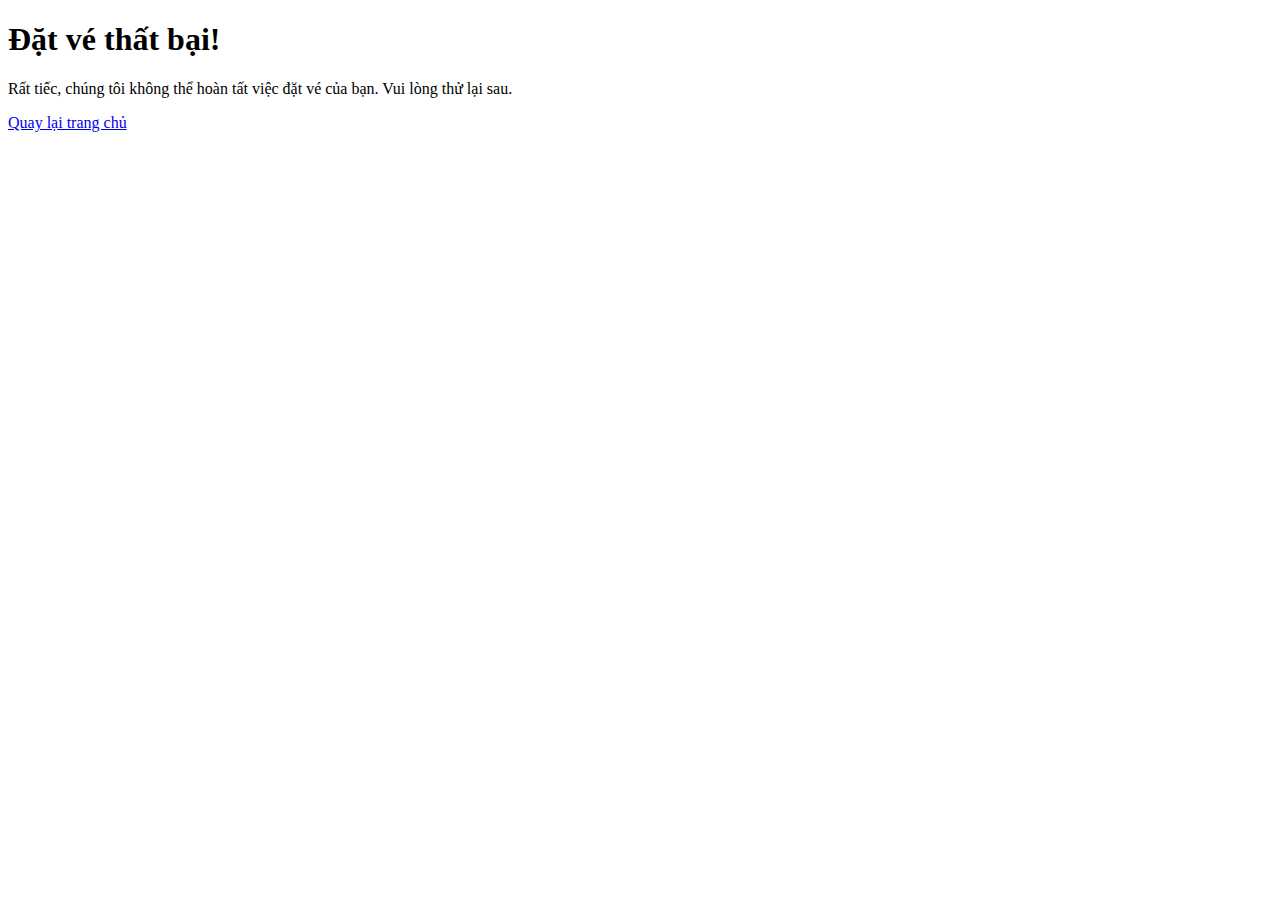
<file: src/main/resources/templates/booking-error.html>
<!DOCTYPE html>
<html xmlns:th="http://www.thymeleaf.org">
<head>
    <title>Đặt vé thất bại</title>
    <link rel="stylesheet" th:href="@{/css/styles.css}"><!-- Link tới file CSS -->
    <link rel="stylesheet" th:href="@{/css/booking-error.css}">
</head>
<body>
<div class="error-container">
    <h1 class="error-title">Đặt vé thất bại!</h1>
    <p class="error-message">Rất tiếc, chúng tôi không thể hoàn tất việc đặt vé của bạn. Vui lòng thử lại sau.</p>
    <p class="error-details" th:text="${error}"></p> <!-- Hiển thị lỗi chi tiết từ Model nếu có -->
    <a href="/" class="retry-link">Quay lại trang chủ</a>
</div>
</body>
</html>
</file>
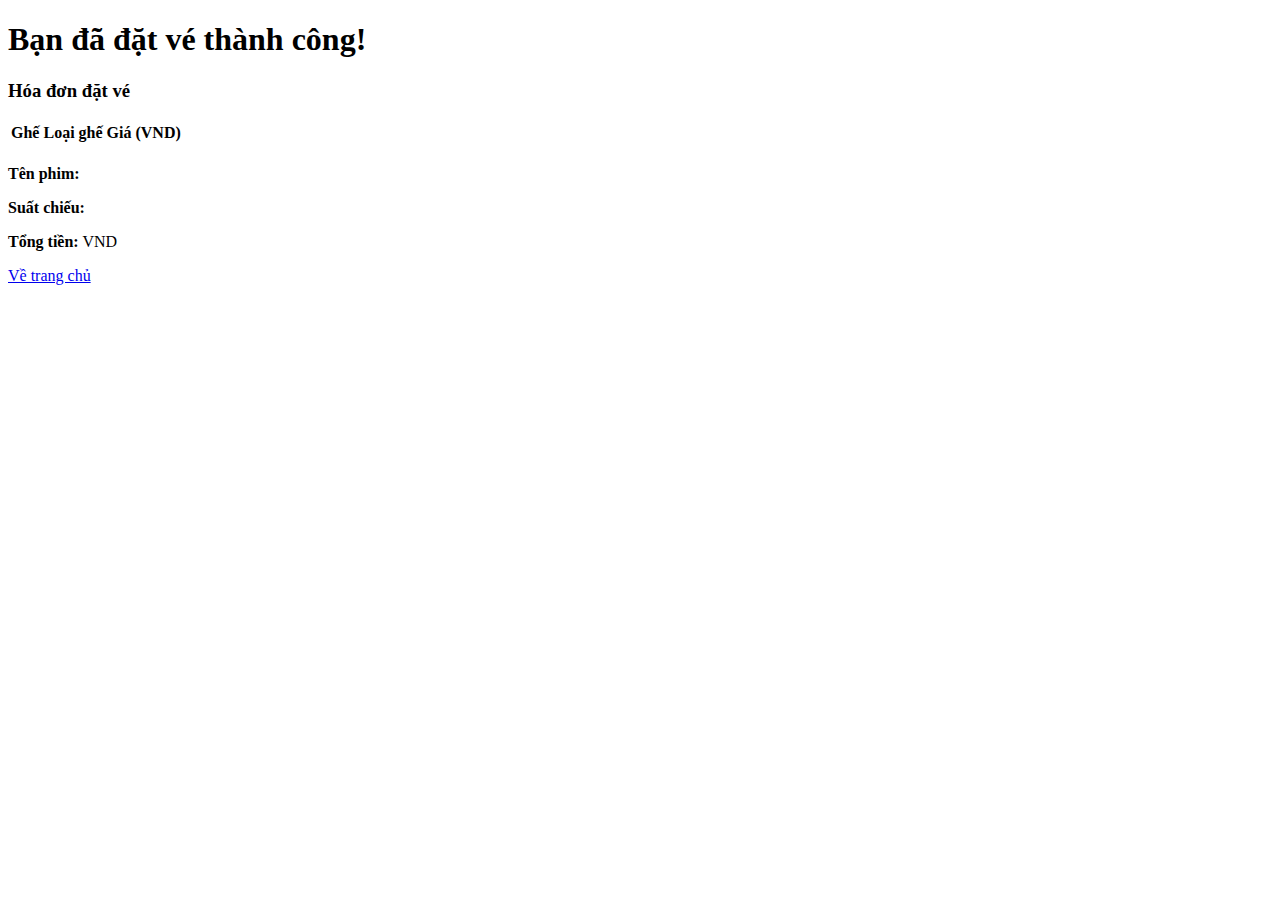
<file: src/main/resources/templates/booking-success.html>
<!DOCTYPE html>
<html xmlns:th="http://www.thymeleaf.org">
<head>
    <title>Đặt vé thành công</title>
    <link rel="stylesheet" th:href="@{/css/styles.css}"><!-- Link tới file CSS -->
    <link rel="stylesheet" th:href="@{/css/booking-success.css}">

</head>
<body>
<h1 class="title">Bạn đã đặt vé thành công!</h1>
<h3 class="subtitle">Hóa đơn đặt vé</h3>
<div class="invoice-wrapper">
    <div class="invoice-table-wrapper">
        <table class="invoice-table">
            <thead>
            <tr>
                <th class="table-header">Ghế</th>
                <th class="table-header">Loại ghế</th>
                <th class="table-header">Giá (VND)</th>
            </tr>
            </thead>
            <tbody id="selectedSeatsDetails">
            <tr th:each="seat : ${ticket.seats}">
                <td th:text="${seat.seatNumber}" class="table-cell"></td>
                <td th:text="${seat.seatType}" class="table-cell"></td>
                <td th:text="${seat.seatType == 'DOUBLE' ? #numbers.formatDecimal(showTime.getMovie().getTicketPrice() * 2, 0, 'COMMA', 0, 'POINT') : #numbers.formatDecimal(showTime.getMovie().getTicketPrice(), 0, 'COMMA', 0, 'POINT')}" class="table-cell"></td>
            </tr>
            </tbody>
        </table>

        <p class="info"><strong>Tên phim:</strong> <span th:text="${showTime.movie.title}"></span></p>
        <p class="info"><strong>Suất chiếu:</strong> <span th:text="${#temporals.format(showTime.startTime, 'dd/MM/yyyy HH:mm')}"></span></p>
        <p class="info">
            <strong>Tổng tiền:</strong>
            <span th:text="${#numbers.formatDecimal(totalPrice, 0, 'COMMA', 0, 'POINT')}" class="total-price"></span>
            <span class="total-price">VND</span>
        </p>

    </div>
    <div class="back-link-wrapper">
        <a href="/" class="back-link">Về trang chủ</a>
    </div>
</div>



</body>
</html>
</file>
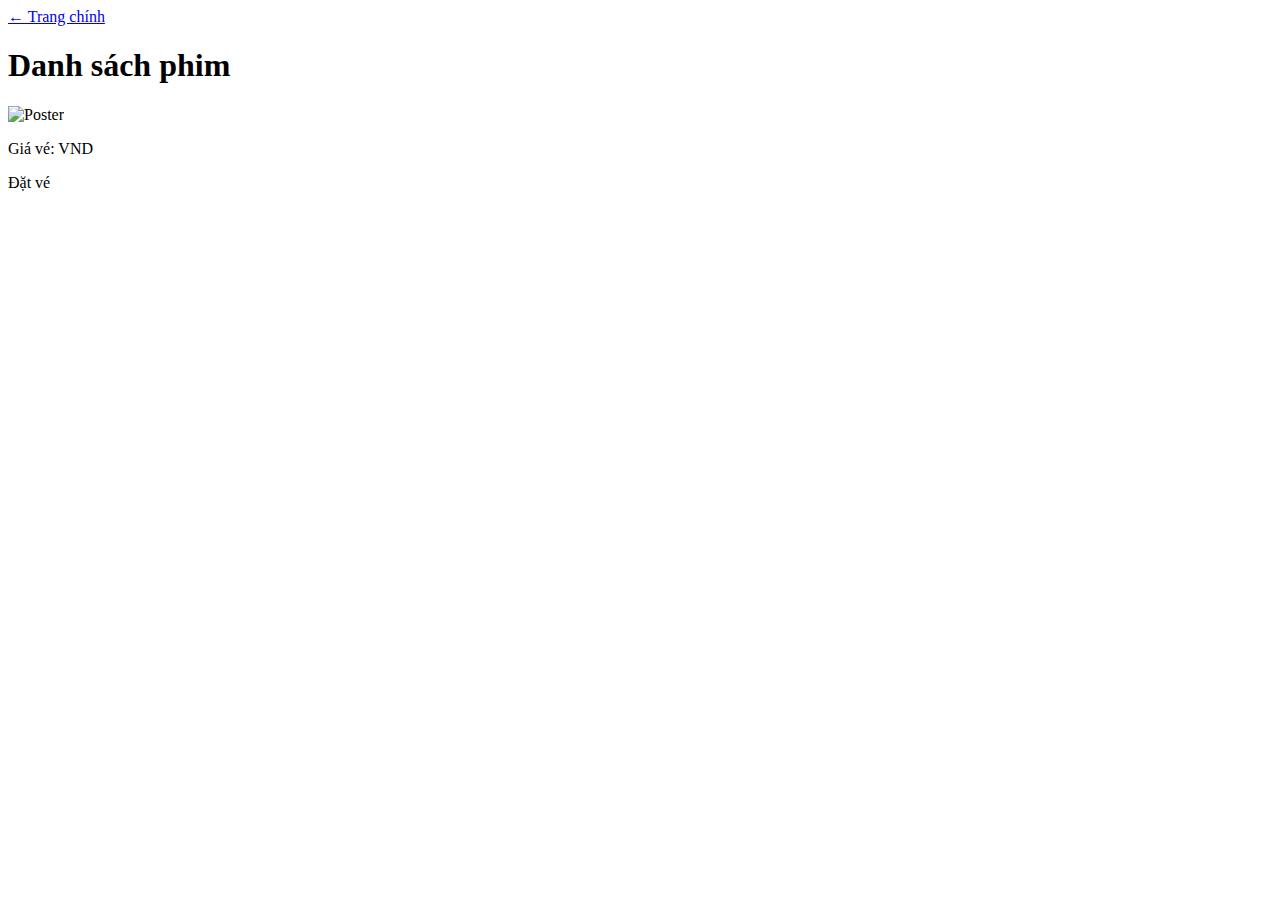
<file: src/main/resources/templates/movie-list.html>
<!DOCTYPE html>
<html xmlns:th="http://www.thymeleaf.org">
<head>
    <title>Rạp phim ABC</title>
    <link rel="stylesheet" th:href="@{/css/style.css}">
    <link rel="stylesheet" th:href="@{/css/movie-list.css}">
</head>
<body>
<div class="back-button">
    <a href="/" class="btn-back">← Trang chính</a>
</div>
<h1>Danh sách phim</h1>
<div class="list-movie">
<div class="movie-card" th:each="movie : ${movies}">

        <h3 th:text="${movie.title}"></h3>
        <img th:src="@{${movie.posterUrl}}" alt="Poster" class="movie-poster"/>
        <p>Giá vé: <span th:text="${movie.ticketPrice}"></span> VND</p>
        <a th:href="@{/movies/{movieId}/showtimes(movieId=${movie.id})}">Đặt vé</a>
</div>
</div>
</body>
</html>
</file>
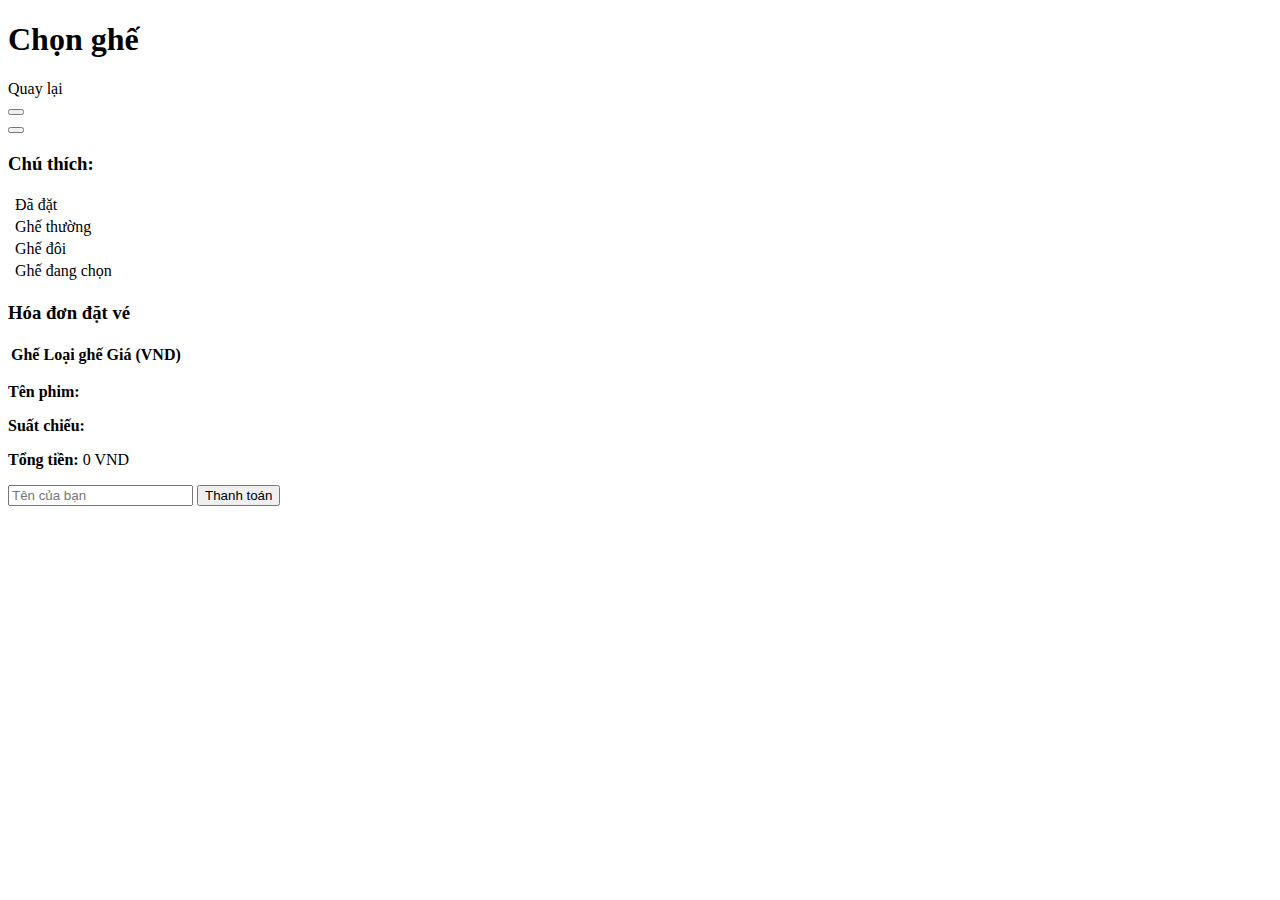
<file: src/main/resources/templates/seat-selection.html>
<!DOCTYPE html>
<html xmlns:th="http://www.thymeleaf.org">
<head>
    <title>Chọn ghế</title>
    <link rel="stylesheet" th:href="@{/css/seat-selection.css}">
</head>
<body>
<h1>Chọn ghế</h1>

<form th:action="@{/tickets/book}" method="post" onsubmit="return prepareSelectedSeats()">
    <input type="hidden" name="showTimeId" th:value="${showTimeId}">
    <input type="hidden" name="seatIds" id="seatIds">
    <input type="hidden" id="ticketPrice" th:value="${showTime.getMovie().getTicketPrice()}">

    <div class="container">
        <a class="btn-back-top" th:href="@{/movies/{movieId}/showtimes(movieId=${showTime.getMovie().getId()})}">Quay lại</a>

        <!-- Bên trái: Ghế -->
        <div class="left-panel">
            <div class="seat-grid">
                <!-- Ghế thường -->
                <div th:each="seat : ${seats}" th:if="${seat.seatType == 'SINGLE'}">
                    <button type="button"
                            th:id="'seat-' + ${seat.id}"
                            th:data-seat-id="${seat.id}"
                            th:data-seat-number="${seat.seatNumber}"
                            th:class="'seat ' + (${seat.available} ? 'available' : 'booked')"
                            th:disabled="${!seat.available}"
                            th:text="${seat.seatNumber}"
                            onclick="toggleSeat(this)">
                    </button>
                </div>

                <!-- Ghế đôi -->
                <div th:each="seat : ${seats}" th:if="${seat.seatType == 'DOUBLE'}">
                    <button type="button"
                            th:id="'seat-' + ${seat.id}"
                            th:data-seat-id="${seat.id}"
                            th:data-seat-number="${seat.seatNumber}"
                            th:class="'seat couple ' + (${seat.available} ? 'available' : 'booked')"
                            th:disabled="${!seat.available}"
                            th:text="${seat.seatNumber}"
                            onclick="toggleSeat(this)">
                    </button>
                </div>
            </div>

            <!-- Chú thích -->
            <h3>Chú thích:</h3>
            <table class="legend-table">
                <tr><td><span class="legend-color" style="background-color: #ccc;"></span></td><td>Đã đặt</td></tr>
                <tr><td><span class="legend-color" style="background-color: #4CAF50;"></span></td><td>Ghế thường</td></tr>
                <tr><td><span class="legend-color" style="background-color: #4d69d9;"></span></td><td>Ghế đôi</td></tr>
                <tr><td><span class="legend-color" style="background-color: #2196F3;"></span></td><td>Ghế đang chọn</td></tr>
            </table>
        </div>

        <!-- Bên phải: Hóa đơn -->
        <div class="right-panel">
            <div class="summary-box">
                <h3>Hóa đơn đặt vé</h3>

                <div class="invoice-table-wrapper">
                    <table class="invoice-table">
                        <thead>
                        <tr>
                            <th>Ghế</th>
                            <th>Loại ghế</th>
                            <th>Giá (VND)</th>
                        </tr>
                        </thead>
                        <tbody id="selectedSeatsDetails">
                        <!-- Thêm bằng JS -->
                        </tbody>
                    </table>
                </div>

                <p><strong>Tên phim:</strong> <span th:text="${showTime.getMovie().getTitle()}"></span></p>
                <p><strong>Suất chiếu:</strong> <span th:text="${#temporals.format(showTime.startTime, 'dd/MM/yyyy HH:mm')}"></span></p>
                <p><strong>Tổng tiền:</strong> <span id="totalPrice">0</span> VND</p>

                <input type="text" name="customerName" placeholder="Tên của bạn" required>
                <button class="btn-pay" type="submit">Thanh toán</button>
            </div>
        </div>
    </div>
</form>

<!-- Phần Script -->
<script>
    const selectedSeatIds = new Set();
    const seatPrices = {}; // lưu kiểu ghế và giá
    const seatTable = document.getElementById("selectedSeatsDetails");
    const ticketPrice = parseInt(document.getElementById("ticketPrice").value);

    function updateTotalPrice() {
        let totalPrice = 0;
        selectedSeatIds.forEach(seatId => {
            const seatType = seatPrices[seatId].type;
            const seatCost = seatType === 'DOUBLE' ? ticketPrice * 2 : ticketPrice;
            totalPrice += seatCost;
        });
        document.getElementById("totalPrice").textContent = totalPrice.toLocaleString();
    }

    function toggleSeat(button) {
        const seatId = button.dataset.seatId;
        const seatNumber = button.dataset.seatNumber;
        const seatType = button.classList.contains("couple") ? 'DOUBLE' : 'SINGLE';
        const seatCost = seatType === 'DOUBLE' ? ticketPrice * 2 : ticketPrice;

        if (!seatPrices[seatId]) {
            seatPrices[seatId] = { type: seatType, price: seatCost };
        }

        if (selectedSeatIds.has(seatId)) {
            selectedSeatIds.delete(seatId);
            button.classList.remove("selected");
            const row = document.getElementById("row-" + seatId);
            if (row) row.remove();
        } else {
            selectedSeatIds.add(seatId);
            button.classList.add("selected");

            const row = document.createElement("tr");
            row.id = "row-" + seatId;

            const tdSeat = document.createElement("td");
            tdSeat.textContent = seatNumber;

            const tdType = document.createElement("td");
            tdType.textContent = seatType === 'DOUBLE' ? 'Ghế đôi' : 'Ghế thường';

            const tdPrice = document.createElement("td");
            tdPrice.textContent = seatCost.toLocaleString();

            row.appendChild(tdSeat);
            row.appendChild(tdType);
            row.appendChild(tdPrice);

            seatTable.appendChild(row);
        }

        updateTotalPrice();
    }

    function prepareSelectedSeats() {
        const seatIdsInput = document.getElementById("seatIds");
        seatIdsInput.value = Array.from(selectedSeatIds).join(",");
        if (seatIdsInput.value === "") {
            alert("Vui lòng chọn ít nhất 1 ghế.");
            return false;
        }
        return true;
    }
</script>

</body>
</html>
</file>
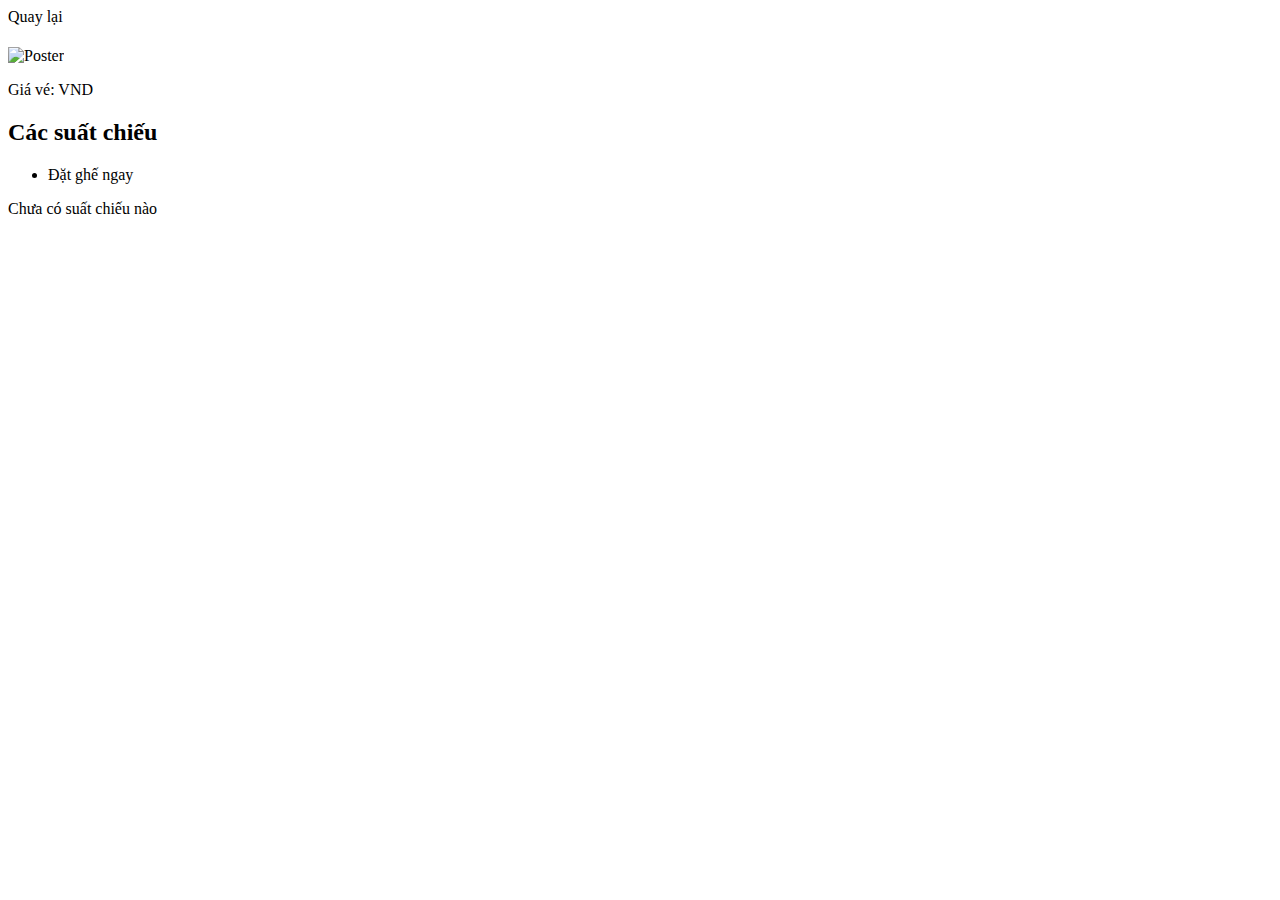
<file: src/main/resources/templates/showtimes.html>
<!DOCTYPE html>
<html xmlns:th="http://www.thymeleaf.org">
<head>
    <meta charset="UTF-8">
    <title th:text="${movie.title} + ' Showtimes'"></title>
    <link rel="stylesheet" th:href="@{/css/style.css}">
    <link rel="stylesheet" th:href="@{/css/showtimes.css}">
</head>
<body class="showtimes-page">
<div class="container">
    <a class="btn-back-top" th:href="@{/movies}">Quay lại</a>
    <div class="container_left">
        <h1 class="movie-title" th:text="${movie.title}"></h1>
        <img th:src="@{${movie.posterUrl}}" alt="Poster" class="movie-poster"/>
        <p class="movie-description" th:text="${movie.description}"></p>
        <p>Giá vé: <span th:text="${movie.ticketPrice}"></span> VND</p>
    </div>
    <div class="container_right">
        <h2 class="showtimes-heading">Các suất chiếu</h2>

        <!-- Nếu có showtimes -->
        <ul class="showtime-list" th:if="${showTimes != null and !showTimes.isEmpty()}">
            <li class="showtime-item" th:each="showTime : ${showTimes}">
                <span class="showtime-time" th:text="${#temporals.format(showTime.startTime, 'dd/MM/yyyy HH:mm')}"></span>
                <a class="btn-book" th:href="@{/seats (showTimeId=${showTime.id})}">Đặt ghế ngay</a>
            </li>
        </ul>

        <!-- Nếu không có showtimes -->
        <p class="no-showtimes"  th:unless="${showTimes != null and !showTimes.isEmpty()}">Chưa có suất chiếu nào</p>

    </div>


</div>
</body>
</html>
</file>
